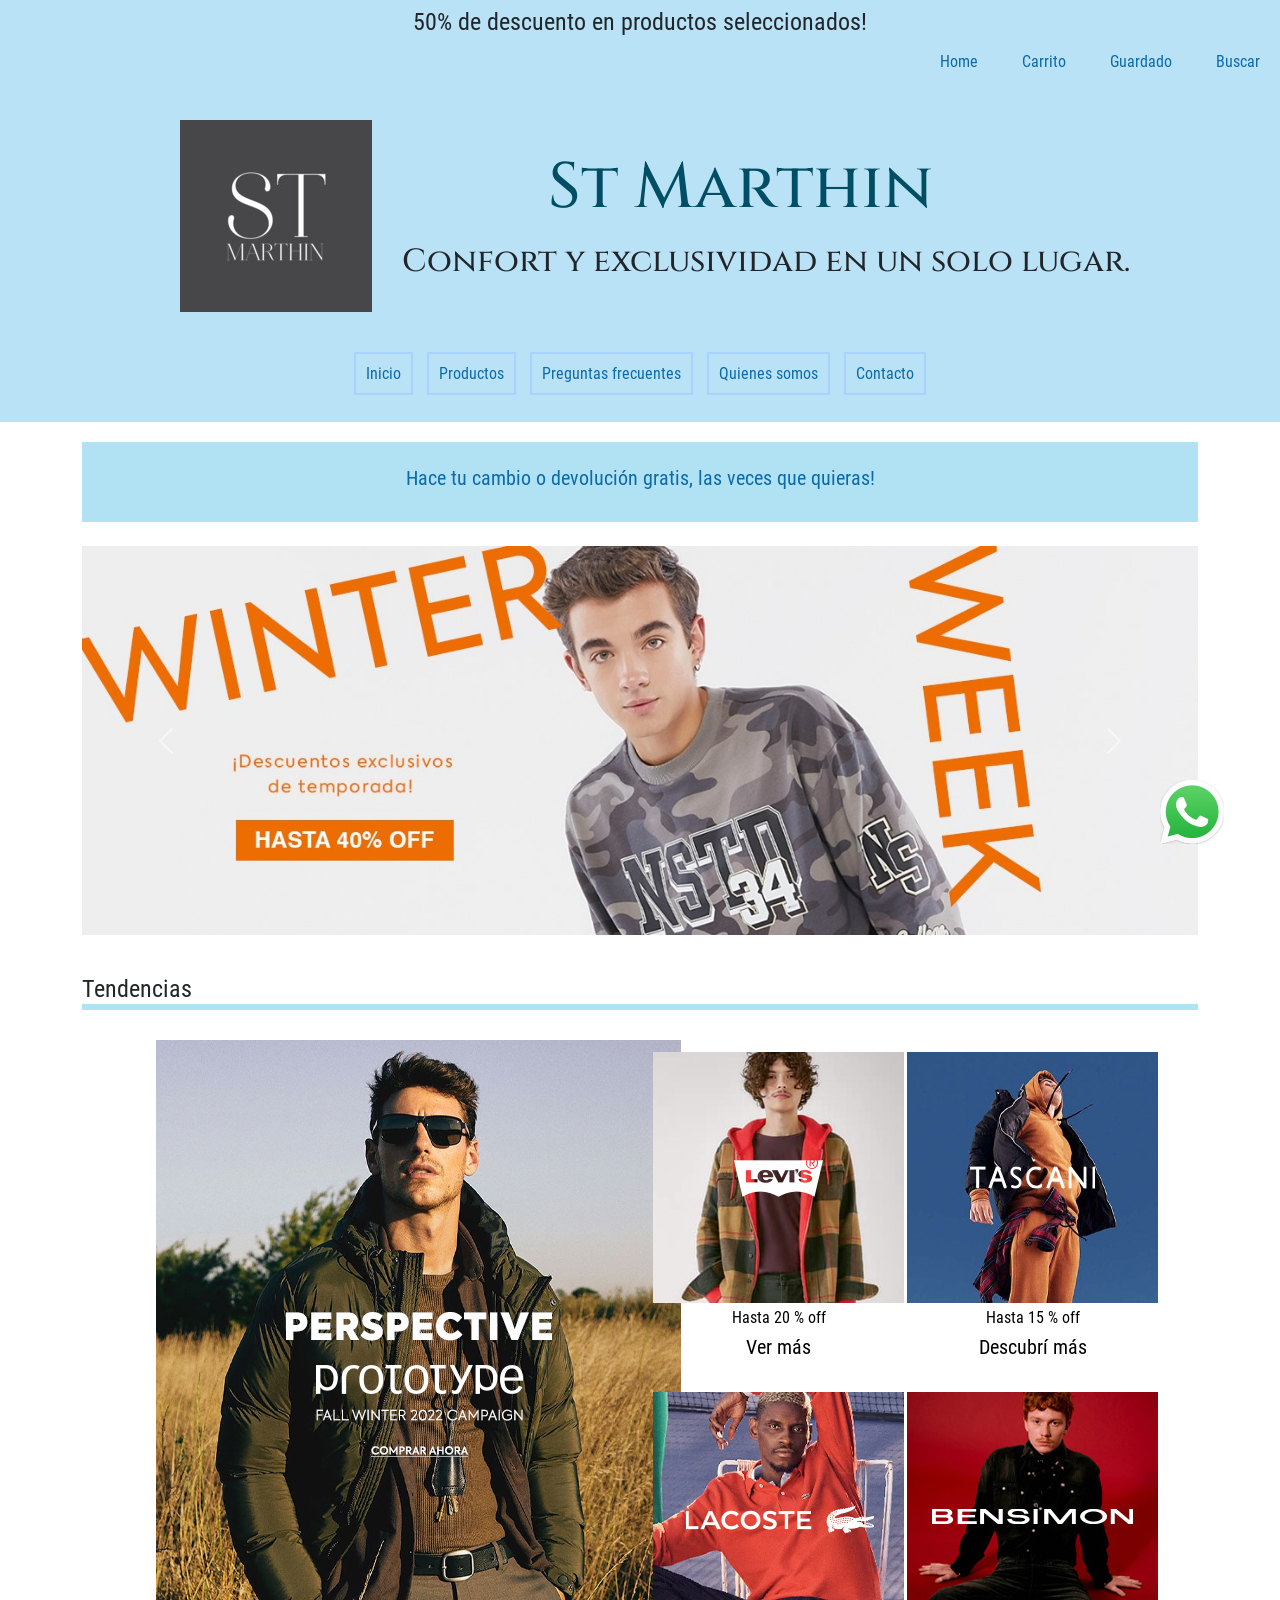
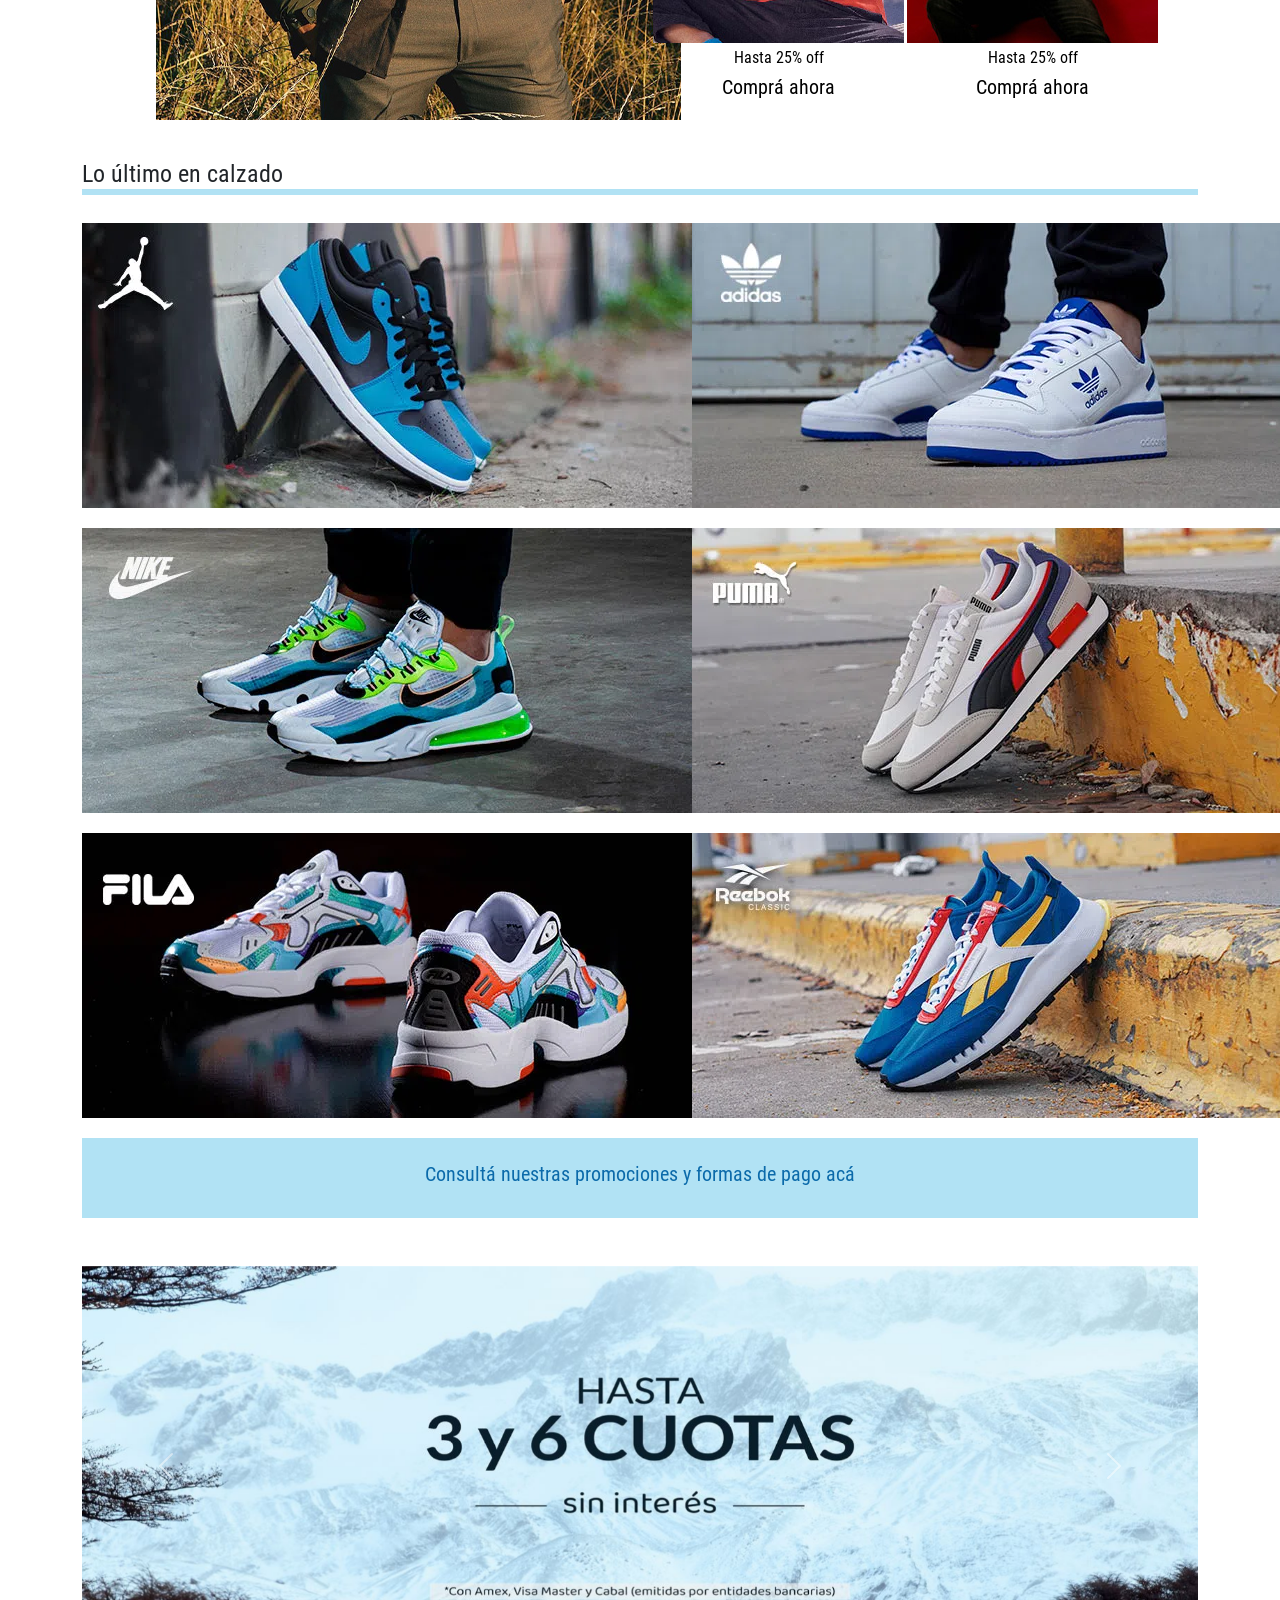
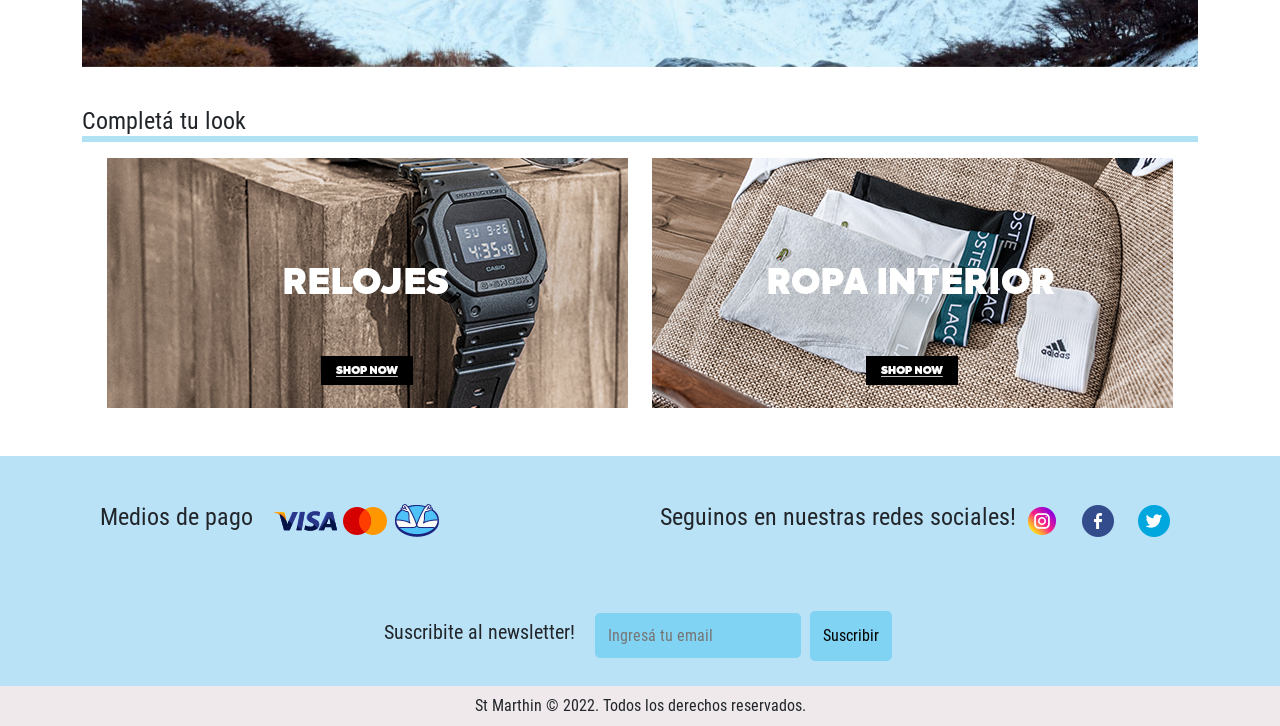
<file: index.html>
<!DOCTYPE html>
<html lang="es">

<head>
    <meta charset="UTF-8">
    <meta http-equiv="X-UA-Compatible" content="IE=edge">
    <meta name="viewport" content="width=device-width, initial-scale=1.0">
    <link rel="shortcut icon" href="./img/logo_size_invert.jpg">
    <meta name="description" content="Sitio dedicado a la venta de ropa masculina">
    <meta name="keywords"
        content="zapatillas, sneakers, ropa masculina, jeans, ropa, nike, adidas, jordan, venta de ropa, moda, moda masculina">
    <title>St Marthin</title>
    <link href="https://cdn.jsdelivr.net/npm/bootstrap@5.0.2/dist/css/bootstrap.min.css" rel="stylesheet"
        integrity="sha384-EVSTQN3/azprG1Anm3QDgpJLIm9Nao0Yz1ztcQTwFspd3yD65VohhpuuCOmLASjC" crossorigin="anonymous">
    <link rel="stylesheet" href="./css/styles.css">
    <link rel="stylesheet" href="https://cdnjs.cloudflare.com/ajax/libs/animate.css/4.1.1/animate.min.css" />

</head>

<body>
    <section class="primerSeccion">

        <div class="oferta">
            <div class="animate__animated animate__heartBeat ofer">
                <p>
                    50% de descuento en productos seleccionados!
                </p>
            </div>
        </div>

        <nav class="menu">
            <ul>
                <li> <a href="./index.html">Home</a></li>
                <li>Carrito</li>
                <li>Guardado</li>
                <li>Buscar</li>
            </ul>
        </nav>

        <header class="encabezado">

            <a href=""><img class="logo" src="./img/logo_size_invert.jpg" alt="logo st marthin"></a>
            <div>
                <p>
                    <h1>St Marthin</h1>
                </p>
                <p>
                    <h2>Confort y exclusividad en un solo lugar.</h2>
                </p>
            </div>
        </header>

        <nav class="menuPrincipal">
            <ul class="menuprincipal">
                <li class="home"><a href="./index.html">Inicio</a></li>
                <li><a href="./pages/productos.html" target="_blank">Productos</a></li>
                <li><a href="./pages/Preguntas frecuentes.html" target="_blank">Preguntas frecuentes</a></li>
                <li><a href="./pages/quienes somos.html" target="_blank">Quienes somos</a></li>
                <li><a href="./pages/contacto.html" target="_blank">Contacto</a></li>
            </ul>
        </nav>
    </section>

    <section class="container">

        <a class="link" href="./pages/Preguntas frecuentes.html">
            <section class="cambio">
                <div>
                    <p>
                        <h5>Hace tu cambio o devolución gratis, las veces que quieras!</h5>
                    </p>
                </div>
            </section>
        </a>


        <br>

        <section>
            <div id="carouselExampleControls" class="carousel slide" data-bs-ride="carousel">
                <div class="carousel-inner">
                    <div class="carousel-item active">
                        <img src="img/slider1.jpg" class="d-block w-100" alt="ofer13">
                    </div>
                    <div class="carousel-item">
                        <img src="img/slider2.jpg" class="d-block w-100" alt="ofer124">
                    </div>
                    <div class="carousel-item">
                        <img src="img/slider3.jpg" class="d-block w-100" alt="ofer15">
                    </div>
                    <div class="carousel-item">
                        <img src="img/slider4.jpg" class="d-block w-100" alt="ofer15">
                    </div>
                </div>
                <button class="carousel-control-prev" type="button" data-bs-target="#carouselExampleControls"
                    data-bs-slide="prev">
                    <span class="carousel-control-prev-icon" aria-hidden="true"></span>
                    <span class="visually-hidden">Previous</span>
                </button>
                <button class="carousel-control-next" type="button" data-bs-target="#carouselExampleControls"
                    data-bs-slide="next">
                    <span class="carousel-control-next-icon" aria-hidden="true"></span>
                    <span class="visually-hidden">Next</span>
                </button>
            </div>

        </section>
    </section>

    <section class="container">


        <section class="ofert">

            <h4 class="titulo">Tendencias</h4>

            <div class="gird">
                <div class="posi1">
                    <a class="ofer1" href="./pages/productos.html"> <img src="./img/ofer1.jpg" alt="oferta"></a>
                </div>

                <div class="posi2">

                    <div class="photo">
                        <a class="ofer2" href="./pages/productos.html">
                            <img src="./img/ofer2.jpg" alt="oferta">
                            <h6>Hasta 20 % off</h6>
                            <h5>Ver más</h5>
                        </a>
                    </div>

                    <div class="photo">
                        <a class="ofer3" href="./pages/productos.html">
                            <img src="./img/ofer3.jpg" alt="oferta">
                            <h6>Hasta 15 % off</h6>
                            <h5>Descubrí más</h5>
                        </a>
                    </div>

                    <div class="photo">
                        <a class="ofer4" href="./pages/productos.html">

                            <img src="./img/ofer4.jpg" alt="oferta">
                            <h6>Hasta 25% off</h6>
                            <h5>Comprá ahora</h5>
                        </a>
                    </div>

                    <div class="photo">
                        <a class="ofer5" href="./pages/productos.html">
                            <img src="./img/ofer5.jpg" alt="oferta">
                            <h6>Hasta 25% off</h6>
                            <h5>Comprá ahora</h5>
                        </a>
                    </div>

                </div>
            </div>
        </section>

        <section class="ofertt">

            <h4 class="titulo">Lo último en calzado</h4>

            <div class="posi4">
                <div class="ofer7">
                    <a href="./pages/productos.html">
                        <img src="./img/ofer7.webp" alt="oferta">
                    </a>
                </div>

                <div class="ofer8">
                    <a href="./pages/productos.html">
                        <img src="./img/ofer8.webp" alt="oferta">
                    </a>
                </div>

                <div class="ofer9">
                    <a href="./pages/productos.html">

                        <img src="./img/ofer9.webp" alt="oferta">
                    </a>
                </div>

                <div class="ofer10">
                    <a href="./pages/productos.html">
                        <img src="./img/ofer10.webp" alt="oferta">

                    </a>
                </div>

                <div class="ofer11">
                    <a href="./pages/productos.html">
                        <img src="./img/ofer11.webp" alt="oferta">

                    </a>
                </div>

                <div class="ofer12">
                    <a href="./pages/productos.html">
                        <img src="./img/ofer12.webp" alt="oferta">

                    </a>
                </div>
            </div>

            <a class="link" href="./pages/Preguntas frecuentes.html">
                <section class="cambio">
                    <div>
                        <p>
                            <h5>Consultá nuestras promociones y formas de pago acá</h5>
                        </p>
                    </div>
                </section>
            </a>

        </section>

        <br>

        <section>

            <br>

            <div id="carouselExampleControls" class="carousel slide" data-bs-ride="carousel">
                <div class="carousel-inner">
                    <div class="carousel-item active">
                        <img src="img/ofer13.jpg" class="d-block w-100" alt="ofer13">
                    </div>
                    <div class="carousel-item">
                        <img src="img/ofer14.webp" class="d-block w-100" alt="ofer124">
                    </div>
                </div>
                <button class="carousel-control-prev" type="button" data-bs-target="#carouselExampleControls"
                    data-bs-slide="prev">
                    <span class="carousel-control-prev-icon" aria-hidden="true"></span>
                    <span class="visually-hidden">Previous</span>
                </button>
                <button class="carousel-control-next" type="button" data-bs-target="#carouselExampleControls"
                    data-bs-slide="next">
                    <span class="carousel-control-next-icon" aria-hidden="true"></span>
                    <span class="visually-hidden">Next</span>
                </button>
            </div>

        </section>

        <section>
            <p>
                <h4 class="titulo">Completá tu look</h4>
            </p>
            <div class="completa">
                <a href="pages/productos.html"> <img src="img/ofer17.jpg" alt="relojes"></a>
                <a href="pages/productos.html"> <img src="img/ofer18.jpg" alt="ropa interior"></a>

            </div>
        </section>

    </section>

    <br>
    <br>

    <footer>
        <div class="pagos">
            <h4>Medios de pago</h4>
            <div class="iconoss">
                <img src="./img/visa.png" alt="visa">
                <img src="./img/mastercard (1).png" alt="mastercard">
                <img src="./img/mercadopago.png" alt="mercadopago">
            </div>
        </div>


        <div class="redes">
            <h4>Seguinos en nuestras redes sociales!</h4>
            <div class="iconos">
                <a href="https://www.instagram.com" target="blank"> <img src="./img/instagram32px.png"
                        alt="instagram"></a>
                <a href="https://www.facebook.com" target="blank"><img src="./img/facebook32px.png" alt="facebook"></a>
                <a href="https://twitter.com" target="blank"><img src="./img/twitter32px.png" alt="twitter"></a>
            </div>
        </div>

        <div class="newslatter">
            <p>
                <h5>Suscribite al newsletter! </h5>
            </p>
            <div><input class="inputNews" type="email" placeholder="Ingresá tu email">
                <button class="news" type="submit"> Suscribir </button></div>
        </div>



        <div class="derechos">
            <h6>
                St Marthin © 2022. Todos los derechos reservados.
            </h6>
        </div>

        <div class="whatsapp">
            <a class="boton" href="https://www.whatsapp.com/?lang=es" target="_blank">
                <img src="/img/whatsapp (3).png" alt="wpp">
            </a>
        </div>

    </footer>

    <script src="https://cdn.jsdelivr.net/npm/bootstrap@5.0.2/dist/js/bootstrap.bundle.min.js"
        integrity="sha384-MrcW6ZMFYlzcLA8Nl+NtUVF0sA7MsXsP1UyJoMp4YLEuNSfAP+JcXn/tWtIaxVXM" crossorigin="anonymous">
    </script>
</body>


</html
</file>
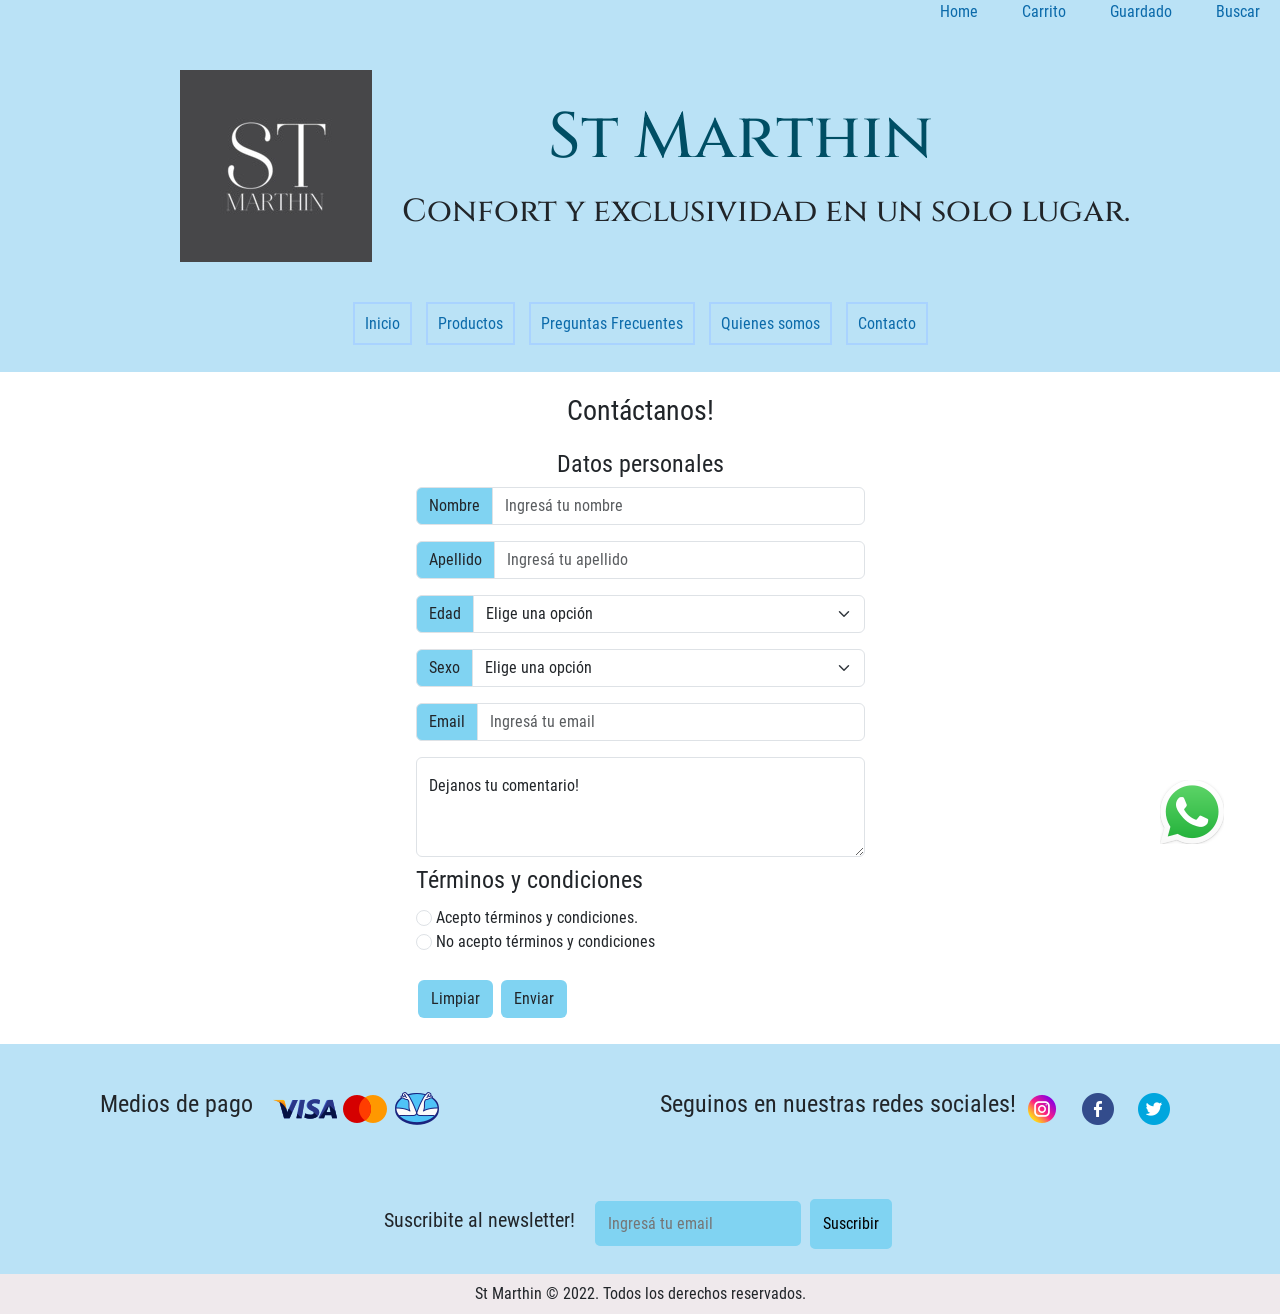
<file: pages/contacto.html>
<!DOCTYPE html>
<html lang="en">

<head>
    <meta charset="UTF-8">
    <meta http-equiv="X-UA-Compatible" content="IE=edge">
    <meta name="viewport" content="width=device-width, initial-scale=1.0">
    <link rel="shortcut icon" href="../img/logo_size_invert.jpg">
    <meta name="description" content="Sitio dedicado a la venta de ropa masculina">
    <meta name="keywords"
        content="zapatillas, sneakers, ropa masculina, jeans, ropa, nike, adidas, jordan, venta de ropa, moda, moda masculina">
    <title>Contacate con St Marthin</title>
    <link href="https://cdn.jsdelivr.net/npm/bootstrap@5.0.2/dist/css/bootstrap.min.css" rel="stylesheet"
        integrity="sha384-EVSTQN3/azprG1Anm3QDgpJLIm9Nao0Yz1ztcQTwFspd3yD65VohhpuuCOmLASjC" crossorigin="anonymous">
    <link rel="stylesheet" href="../css/styles.css">
</head>

<body>

    <section class="primerSeccion">
        <nav class="menu">
            <ul>
                <li> <a href="../index.html">Home</a></li>
                <li>Carrito</li>
                <li>Guardado</li>
                <li>Buscar</li>
            </ul>
        </nav>
        <header class="encabezado">

            <a href="../index.html"><img class="logo" src="../img/logo_size_invert.jpg" alt="logo st marthin"></a>
            <div>
                <p>
                    <h1>St Marthin</h1>
                </p>
                <p>
                    <h2>Confort y exclusividad en un solo lugar.</h2>
                </p>
            </div>
        </header>
        <nav class="menuPrincipal">
            <ul class="menuprincipal">
                <li class="home"><a href="../index.html">Inicio</a></li>
                <li><a href="../pages/productos.html" target="_blank">Productos</a></li>
                <li> <a href="../pages/Preguntas frecuentes.html" target="_blank">Preguntas Frecuentes</a></li>
                <li> <a href="../pages/quienes somos.html" target="_blank">Quienes somos</a></li>
                <li> <a href="../pages/contacto.html" target="_blank">Contacto</a></li>
            </ul>
        </nav>
    </section>

    <main class="contacto container">
        <h3>Contáctanos!</h3>
        <h4>Datos personales</h4>
        <form action="" method="get">
            <fieldset class="contacto1 ">

                <div class="input-group mb-3 inputContainer">
                    <span class="input-group-text caja" id="basic-addon1">Nombre</span>
                    <input type="text" class="form-control" placeholder="Ingresá tu nombre" aria-label="Username"
                        aria-describedby="basic-addon1">
                </div>
                <div class="input-group mb-3 inputContainer">
                    <span class="input-group-text caja" id="basic-addon1">Apellido</span>
                    <input type="text" class="form-control" placeholder="Ingresá tu apellido" aria-label="Username"
                        aria-describedby="basic-addon1">
                </div>


                <div class="input-group mb-3 inputContainer">
                    <label class="input-group-text caja" for="inputGroupSelect01">Edad</label>
                    <select class="form-select" id="inputGroupSelect01">
                        <option selected>Elige una opción</option>
                        <option value="1">0 a 21 años</option>
                        <option value="2">22 a 45 años</option>
                        <option value="3">46 a 99 años</option>
                    </select>
                </div>

                <div class="input-group mb-3 inputContainer">
                    <label class="input-group-text caja" for="inputGroupSelect01">Sexo</label>
                    <select class="form-select" id="inputGroupSelect01">
                        <option selected>Elige una opción</option>
                        <option value="1">Femenino</option>
                        <option value="2">Masculino</option>

                    </select>
                </div>
                <div class="input-group mb-3 inputContainer">
                    <span class="input-group-text caja" id="basic-addon1">Email</span>
                    <input type="text" class="form-control" placeholder="Ingresá tu email" aria-label="Username"
                        aria-describedby="basic-addon1">
                </div>
            </fieldset>

            <div class="comentarios inputContainer">
                <div class="form-floating">
                    <textarea class="form-control" placeholder="Leave a comment here" id="floatingTextarea2"
                        style="height: 100px"></textarea>
                    <label for="floatingTextarea2">Dejanos tu comentario!</label>
                </div>
            </div>

            <fieldset class="terminos">
                <legend>Términos y condiciones</legend>

                <input class="form-check-input" type="radio" name="terminos y condiciones" id="acepta" value="si">
                <label class="form-check-label" for="acepta">Acepto términos y condiciones.</label> <br>

                <input class="form-check-input" type="radio" name="terminos y condiciones" id="no acepta" value="no">
                <label class="form-check-label" for="no acepta">No acepto términos y condiciones</label> <br>

            </fieldset>

            <br>

            <div class="inputs">
                <div class="col-12">
                    <button class="btn" type="reset">Limpiar</button>
                    <button class="btn" type="submit">Enviar</button>
                </div>
            </div>
        </form>
    </main>

    <br>

    <footer>
        <div class="pagos">
            <h4>Medios de pago</h4>
            <div class="iconoss">
                <img src="../img/visa.png" alt="visa">
                <img src="../img/mastercard (1).png" alt="mastercard">
                <img src="../img/mercadopago.png" alt="mercadopago">
            </div>
        </div>


        <div class="redes">
            <h4>Seguinos en nuestras redes sociales!</h4>
            <div class="iconos">
                <a href="https://www.instagram.com" target="blank"> <img src="../img/instagram32px.png"
                        alt="instagram"></a>
                <a href="https://www.facebook.com" target="blank"><img src="../img/facebook32px.png" alt="facebook"></a>
                <a href="https://twitter.com" target="blank"><img src="../img/twitter32px.png" alt="twitter"></a>
            </div>
        </div>

        <div class="newslatter">
            <p>
                <h5>Suscribite al newsletter! </h5>
            </p>
            <div><input class="inputNews" type="email" placeholder="Ingresá tu email">
                <button class="news" type="submit"> Suscribir </button></div>
        </div>



        <div class="derechos">
            <h6>
                St Marthin © 2022. Todos los derechos reservados.
            </h6>
        </div>

        <div class="whatsapp">
            <a class="boton" href="https://www.whatsapp.com/?lang=es" target="_blank">
                <img src="/img/whatsapp (3).png" alt="wpp">
            </a>
        </div>
    </footer>





    <script src="https://cdn.jsdelivr.net/npm/bootstrap@5.0.2/dist/js/bootstrap.bundle.min.js"
        integrity="sha384-MrcW6ZMFYlzcLA8Nl+NtUVF0sA7MsXsP1UyJoMp4YLEuNSfAP+JcXn/tWtIaxVXM" crossorigin="anonymous">
    </script>
</body>


</html>
</file>
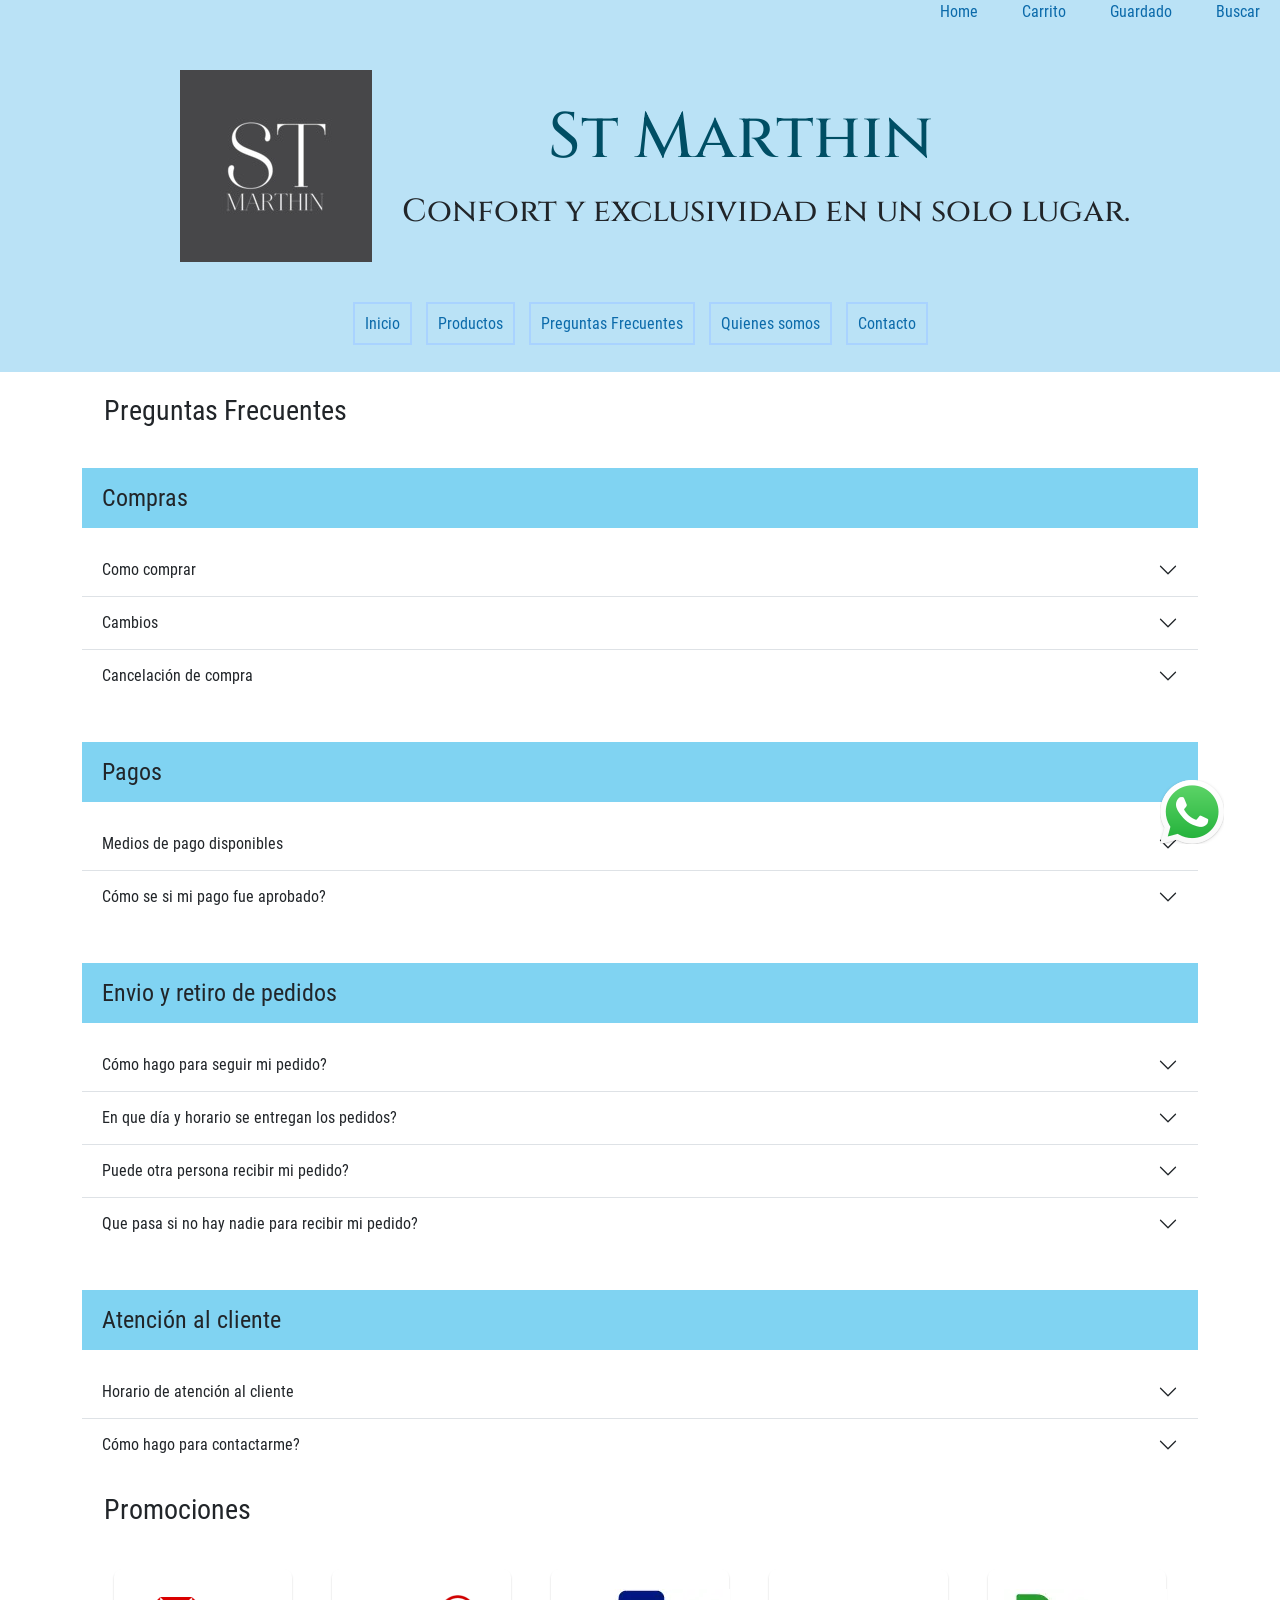
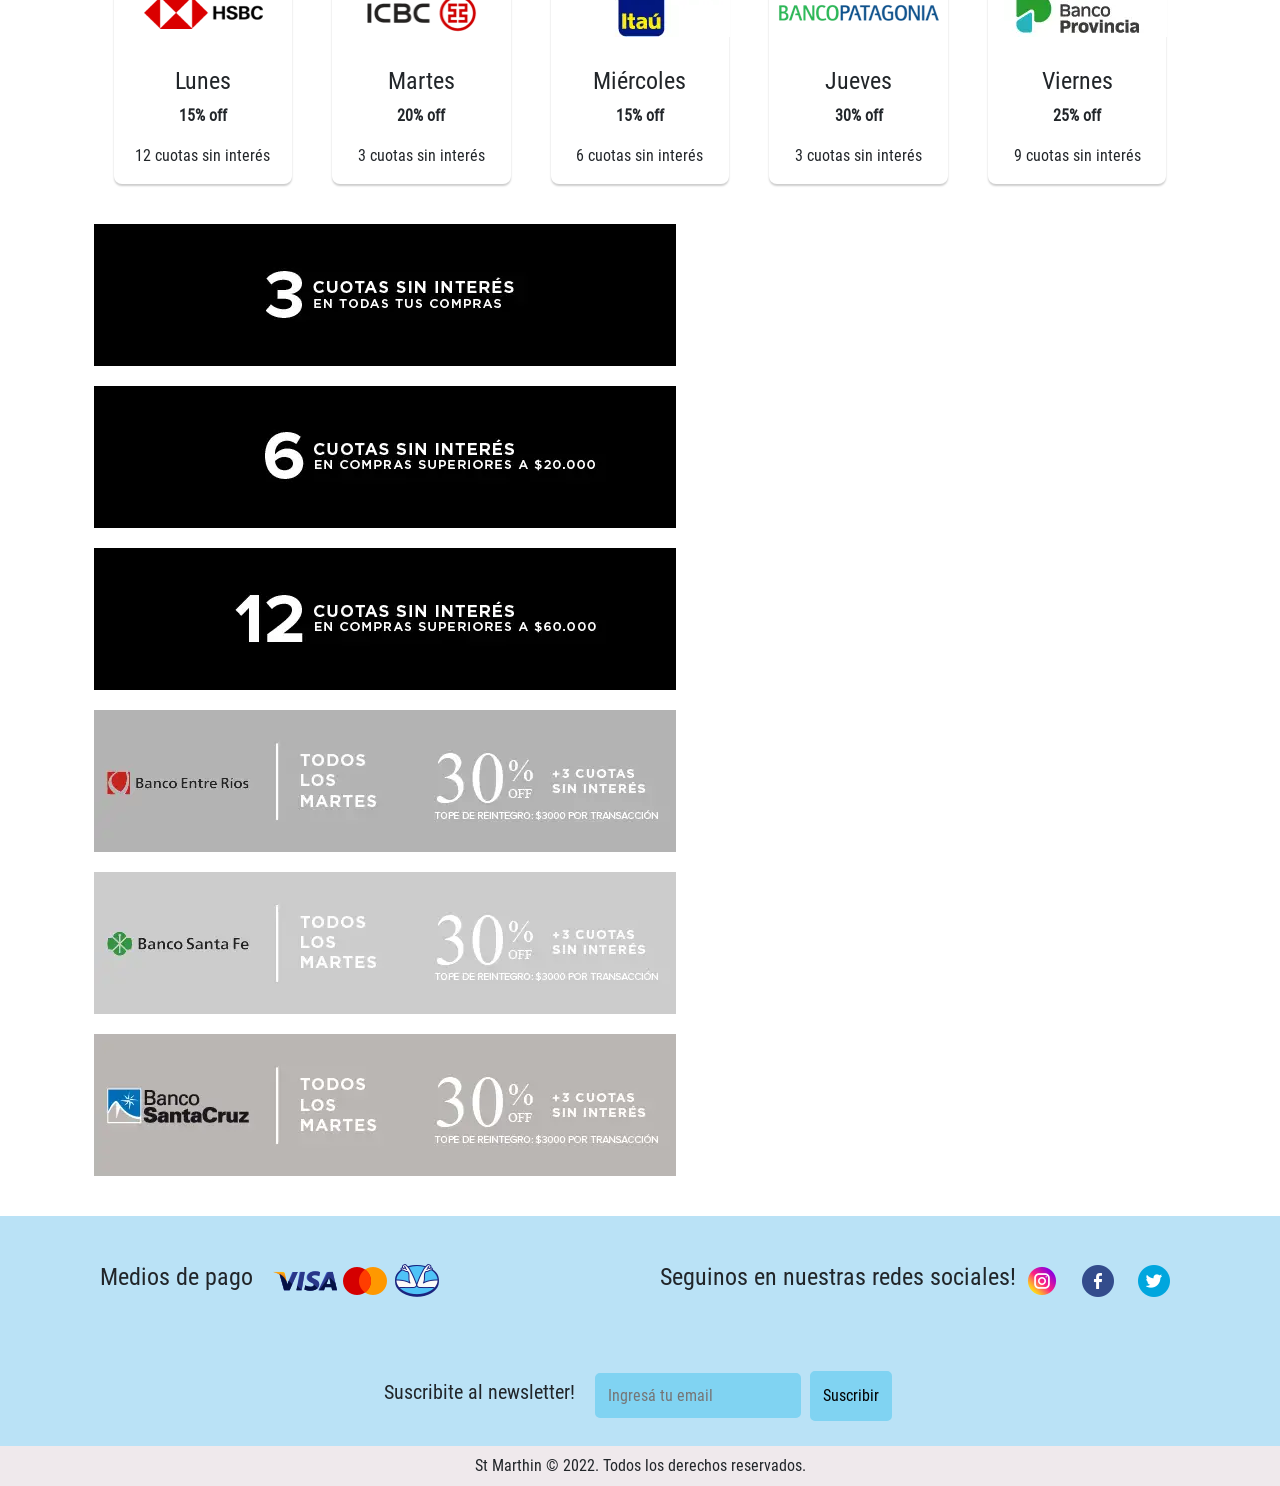
<file: pages/Preguntas frecuentes.html>
<!DOCTYPE html>
<html lang="en">

<head>
    <meta charset="UTF-8">
    <meta http-equiv="X-UA-Compatible" content="IE=edge">
    <meta name="viewport" content="width=device-width, initial-scale=1.0">
    <link rel="shortcut icon" href="../img/logo_size_invert.jpg">
    <meta name="description" content="Sitio dedicado a la venta de ropa masculina">
    <meta name="keywords"
        content="zapatillas, sneakers, ropa masculina, jeans, ropa, nike, adidas, jordan, venta de ropa, moda, moda masculina">
    <title>Como comprar en St Marthin</title>
    <link href="https://cdn.jsdelivr.net/npm/bootstrap@5.0.2/dist/css/bootstrap.min.css" rel="stylesheet"
        integrity="sha384-EVSTQN3/azprG1Anm3QDgpJLIm9Nao0Yz1ztcQTwFspd3yD65VohhpuuCOmLASjC" crossorigin="anonymous">
    <link rel="stylesheet" href="../css/styles.css">
</head>

<body>

    <section class="primerSeccion">
        <nav class="menu">
            <ul>
                <li> <a href="../index.html">Home</a></li>
                <li>Carrito</li>
                <li>Guardado</li>
                <li>Buscar</li>
            </ul>
        </nav>
        <header class="encabezado">

            <a href="../index.html"><img class="logo" src="../img/logo_size_invert.jpg" alt=" logo st marthin"></a>
            <div>
                <p>
                    <h1>St Marthin</h1>
                </p>
                <p>
                    <h2>Confort y exclusividad en un solo lugar.</h2>
                </p>
            </div>
        </header>
        <nav class="menuPrincipal">
            <ul class="menuprincipal">
                <li class="home"><a href="../index.html">Inicio</a></li>
                <li><a href="../pages/productos.html" target="_blank">Productos</a></li>
                <li> <a href="../pages/Preguntas frecuentes.html" target="_blank">Preguntas Frecuentes</a></li>
                <li> <a href="../pages/quienes somos.html" target="_blank">Quienes somos</a></li>
                <li> <a href="../pages/contacto.html" target="_blank">Contacto</a></li>
            </ul>
        </nav>
    </section>

    <main class="container">

        <h3>Preguntas Frecuentes</h3>

        <div>
            <p class="comprass">Compras</p>

            <div class="accordion accordion-flush" id="accordionFlushExample">
                <div class="accordion-item">
                    <h2 class="accordion-header" id="flush-headingOne">
                        <button class="accordion-button collapsed" type="button" data-bs-toggle="collapse"
                            data-bs-target="#flush-collapseOne" aria-expanded="false" aria-controls="flush-collapseOne">
                            Como comprar
                        </button>
                    </h2>
                    <div id="flush-collapseOne" class="accordion-collapse collapse" aria-labelledby="flush-headingOne"
                        data-bs-parent="#accordionFlushExample">
                        <div class="accordion-body">
                            <div class="lista">
                                <p>Seguí los siguentes pasos para realizar tu compra:</p>

                                <ol>
                                    <li>Elige el producto que deseas comprar.</li>
                                    <li>Haz clic en el botón de "Agregar al carrito". Esto agregará el producto a tu
                                        carrito y te llevará al mismo.</li>
                                    <li>Puedes seguir agregando otros productos al carrito o sino haz clic en "Iniciar
                                        Compra".</li>
                                    <li>Completá tus datos de contacto y haz clic en "Continuar".</li>
                                    <li>Ingresá la dirección a donde deseas recibir el producto. Luego haz clic en
                                        "Continuar".</li>
                                    <li>Seleccioná el método de envío que desees y haz clic en "Continuar"</li>
                                    <li>Elige el medio de pago. </li>
                                    <ul>
                                        <li>Una vez que hayas elegido el medio de pago, haz clic en "Continuar".</li>
                                    </ul>
                                    <li>Finalmente en la página de Confirmación de compra puedes revisar toda la
                                        información de la compra. Luego haz clic en "Continuar".</li>
                                    <li>Después de confirmar la compra recibirás un correo de nuestra parte, ese no será
                                        un comprobante de pago.</li>
                                    <li>Una vez acreditado el pago, haremos el envío correspondiente de los productos
                                        que hayas comprado.
                                    </li>
                                </ol>
                            </div>
                        </div>
                    </div>
                </div>

                <div class="accordion-item">
                    <h2 class="accordion-header" id="flush-headingThree">
                        <button class="accordion-button collapsed" type="button" data-bs-toggle="collapse"
                            data-bs-target="#flush-collapseThree" aria-expanded="false"
                            aria-controls="flush-collapseThree">
                            Cambios
                        </button>
                    </h2>
                    <div id="flush-collapseThree" class="accordion-collapse collapse"
                        aria-labelledby="flush-headingThree" data-bs-parent="#accordionFlushExample">
                        <div class="accordion-body">Podes hacer cambios cuando quieras a partir del dia que recibas el
                            pedido. Por cualquier motivo. Simplemente nos contactas y coordinamos el retiro, la
                            entrega del nuevo artículo o bien la devolución del dinero.</div>
                    </div>
                </div>
                <div class="accordion-item">
                    <h2 class="accordion-header" id="flush-headingFour">
                        <button class="accordion-button collapsed" type="button" data-bs-toggle="collapse"
                            data-bs-target="#flush-collapseFour" aria-expanded="false"
                            aria-controls="flush-collapseFour">
                            Cancelación de compra
                        </button>
                    </h2>
                    <div id="flush-collapseFour" class="accordion-collapse collapse" aria-labelledby="flush-headingFour"
                        data-bs-parent="#accordionFlushExample">
                        <div class="accordion-body">Para cancelar tu compra debes enviar un mail a
                            ventasonline@stmarthin.com.ar o escribinos por WhatsApp.</div>
                    </div>
                </div>
            </div>
        </div>

        <div>
            <p class="comprass">Pagos</p>

            <div class="accordion accordion-flush" id="accordionFlushExample">
                <div class="accordion-item">
                    <h2 class="accordion-header" id="flush-headingFive">
                        <button class="accordion-button collapsed" type="button" data-bs-toggle="collapse"
                            data-bs-target="#flush-collapseFive" aria-expanded="false"
                            aria-controls="flush-collapseFive">
                            Medios de pago disponibles
                        </button>
                    </h2>
                    <div id="flush-collapseFive" class="accordion-collapse collapse" aria-labelledby="flush-headingFive"
                        data-bs-parent="#accordionFlushExample">
                        <div class="accordion-body">
                            <strong>Tarjeta de crédito:</strong> Aprovechá las cuotas sin interés vigentes. <br>
                            <strong>Mercado Pago:</strong> Aplican todas las promociones disponibles en Mercado Pago.
                            <br>
                            <strong>Efectivo:</strong> Podes abonar en cualquier sucursal de Rapipago, Pago Fácil o
                            Carga Virtual
                            seleccionando Mercado Pago y obetiendo el cupón de pago al finalizar la compra.
                        </div>
                    </div>
                </div>
                <div class="accordion-item">
                    <h2 class="accordion-header" id="flush-headingSix">
                        <button class="accordion-button collapsed" type="button" data-bs-toggle="collapse"
                            data-bs-target="#flush-collapseSix" aria-expanded="false" aria-controls="flush-collapseSix">
                            Cómo se si mi pago fue aprobado?
                        </button>
                    </h2>
                    <div id="flush-collapseSix" class="accordion-collapse collapse" aria-labelledby="flush-headingSix"
                        data-bs-parent="#accordionFlushExample">
                        <div class="accordion-body">Una vez que tu pago fue acreditado recibirás un correo electrónico
                            con la confirmación, luego de esto iniciaremos el proceso de facturación y despacho.</div>
                    </div>
                </div>
            </div>
        </div>

        <div>
            <p class="comprass">Envio y retiro de pedidos</p>

            <div class="accordion accordion-flush" id="accordionFlushExample">
                <div class="accordion-item">
                    <h2 class="accordion-header" id="flush-headingSeven">
                        <button class="accordion-button collapsed" type="button" data-bs-toggle="collapse"
                            data-bs-target="#flush-collapseSeven" aria-expanded="false"
                            aria-controls="flush-collapseSeven">
                            Cómo hago para seguir mi pedido?
                        </button>
                    </h2>
                    <div id="flush-collapseSeven" class="accordion-collapse collapse"
                        aria-labelledby="flush-headingSeven" data-bs-parent="#accordionFlushExample">
                        <div class="accordion-body">
                            Una vez que el pedido fue despachado por correo , recibirás un mail con el número de
                            tracking de su pedido para poder seguirlo. Sino debes enviar un mail a ventasonline@stmarthin.com.ar para conocer el estado de tu pedido.
                        </div>
                    </div>
                </div>
                <div class="accordion-item">
                    <h2 class="accordion-header" id="flush-headingEight">
                        <button class="accordion-button collapsed" type="button" data-bs-toggle="collapse"
                            data-bs-target="#flush-collapseEight" aria-expanded="false"
                            aria-controls="flush-collapseEight">
                            En que día y horario se entregan los pedidos?
                        </button>
                    </h2>
                    <div id="flush-collapseEight" class="accordion-collapse collapse"
                        aria-labelledby="flush-headingEight" data-bs-parent="#accordionFlushExample">
                        <div class="accordion-body">Las entregas de pedidos se realizan de lunes a viernes de 8:00 a
                            20:00. No se entregan pedidos los días domingos ni feriados, ni los días de paro de
                            transporte.</div>
                    </div>
                </div>
                <div class="accordion-item">
                    <h2 class="accordion-header" id="flush-headingNine">
                        <button class="accordion-button collapsed" type="button" data-bs-toggle="collapse"
                            data-bs-target="#flush-collapseNine" aria-expanded="false"
                            aria-controls="flush-collapseNine">
                            Puede otra persona recibir mi pedido?
                        </button>
                    </h2>
                    <div id="flush-collapseNine" class="accordion-collapse collapse" aria-labelledby="flush-headingNine"
                        data-bs-parent="#accordionFlushExample">
                        <div class="accordion-body">Sí, cualquier persona de mayor de edad puede recibir la mercadería
                            siempre que se encuentre en el domicilio de entrega indicado.</div>
                    </div>
                </div>
                <div class="accordion-item">
                    <h2 class="accordion-header" id="flush-headingTen">
                        <button class="accordion-button collapsed" type="button" data-bs-toggle="collapse"
                            data-bs-target="#flush-collapseTen" aria-expanded="false" aria-controls="flush-collapseTen">
                            Que pasa si no hay nadie para recibir mi pedido?
                        </button>
                    </h2>
                    <div id="flush-collapseTen" class="accordion-collapse collapse" aria-labelledby="flush-headingTen"
                        data-bs-parent="#accordionFlushExample">
                        <div class="accordion-body">La empresa de correos dejará un aviso de visita y volverá al día
                            siguiente nuevamente. Si en la segunda visita que realiza la empresa de correos tampoco
                            encuentra a ninguna persona en el domicilio indicado por el usuario, se procederá a dejar la
                            mercadería en la sucursal de la empresa de correos más cercana al domicilio indicado. Por 5
                            días la mercadería quedará en la sucursal de correos, cumplido este período de tiempo, si el
                            cliente no pasó a retirarlo se devolverá la mercadería a nuestro depósito. En este caso, el
                            comprador debe comunicarse con ATENCION AL CLIENTE, para coordinar una nueva entrega. La
                            nueva entrega puede tener un costo adicional por reprocesamiento.</div>
                    </div>
                </div>
            </div>
        </div>

        <div>
            <p class="comprass">Atención al cliente</p>

            <div class="accordion accordion-flush" id="accordionFlushExample">
                <div class="accordion-item">
                    <h2 class="accordion-header" id="flush-headingEleven">
                        <button class="accordion-button collapsed" type="button" data-bs-toggle="collapse"
                            data-bs-target="#flush-collapseEleven" aria-expanded="false"
                            aria-controls="flush-collapseEleven">
                            Horario de atención al cliente
                        </button>
                    </h2>
                    <div id="flush-collapseEleven" class="accordion-collapse collapse"
                        aria-labelledby="flush-headingEleven" data-bs-parent="#accordionFlushExample">
                        <div class="accordion-body">
                            El horario de Atención al cliente es de Lunes a Viernes de 8 a 17 hs.
                        </div>
                    </div>
                </div>
                <div class="accordion-item">
                    <h2 class="accordion-header" id="flush-headingTwelve">
                        <button class="accordion-button collapsed" type="button" data-bs-toggle="collapse"
                            data-bs-target="#flush-collapseTwelve" aria-expanded="false"
                            aria-controls="flush-collapseTwelve">
                            Cómo hago para contactarme?
                        </button>
                    </h2>
                    <div id="flush-collapseTwelve" class="accordion-collapse collapse"
                        aria-labelledby="flush-headingTwelve" data-bs-parent="#accordionFlushExample">
                        <div class="accordion-body">Puedes contactarnos a través de la dirección de correo
                            ventasonline@stmarthin.com.ar, por WhatsApp o por nuestras redes sociales.</div>
                    </div>
                </div>
            </div>
        </div>

        <section>
            <h3>Promociones</h3>

            <div class="promos">
                <div class="promosBanco">
                    <img src="../img/bancohsbc.webp" alt="bancohsbc">
                    <h4>Lunes</h4>
                    <p><strong>15% off</strong></p>
                    <p>12 cuotas sin interés </p>
                </div>

                <div class="promosBanco">
                    <img src="../img/bancoicbc.webp" alt="bancoicbc">
                    <h4>Martes</h4>
                    <p><strong>20% off</strong></p>
                    <p>3 cuotas sin interés</p>
                </div>

                <div class="promosBanco">
                    <img src="../img/bancoitau.webp" alt="bancoitau">
                    <h4>Miércoles</h4>
                    <p><strong>15% off</strong></p>
                    <p>6 cuotas sin interés</p>
                </div>

                <div class="promosBanco">
                    <img src="../img/bancopatagonia.webp" alt="patagonia">
                    <h4>Jueves</h4>
                    <p><strong>30% off</strong></p>
                    <p>3 cuotas sin interés</p>
                </div>

                <div class="promosBanco">
                    <img src="../img/bancoprov.webp" alt="provincia">
                    <h4>Viernes</h4>
                    <p><strong>25% off</strong></p>
                    <p>9 cuotas sin interés</p>
                </div>

                <div class="container">
                    <img src="/img/promo5.webp" alt="promos">
                    <img src="/img/promo6.webp" alt="promos">
                    <img src="/img/promo7.webp" alt="promos">
                    <img src="/img/promo8.webp" alt="promos">
                    <img src="/img/promo9.webp" alt="promos">
                    <img src="/img/promo10.webp" alt="promos">
    
                </div>
            </div>

        </section>




    </main>

    <footer>
        <div class="pagos">
            <h4>Medios de pago</h4>
            <div class="iconoss">
                <img src="../img/visa.png" alt="visa">
                <img src="../img/mastercard (1).png" alt="mastercard">
                <img src="../img/mercadopago.png" alt="mercadopago">
            </div>
        </div>


        <div class="redes">
            <h4>Seguinos en nuestras redes sociales!</h4>
            <div class="iconos">
                <a href="https://www.instagram.com" target="blank"> <img src="../img/instagram32px.png"
                        alt="instagram"></a>
                <a href="https://www.facebook.com" target="blank"><img src="../img/facebook32px.png" alt="facebook"></a>
                <a href="https://twitter.com" target="blank"><img src="../img/twitter32px.png" alt="twitter"></a>
            </div>
        </div>

        <div class="newslatter">
            <p>
                <h5>Suscribite al newsletter! </h5>
            </p>
            <div><input class="inputNews" type="email" placeholder="Ingresá tu email">
                <button class="news" type="submit"> Suscribir </button></div>
        </div>



        <div class="derechos">
            <h6>
                St Marthin © 2022. Todos los derechos reservados.
            </h6>
        </div>

        <div class="whatsapp">
            <a class="boton" href="https://www.whatsapp.com/?lang=es" target="_blank">
                <img src="/img/whatsapp (3).png" alt="wpp">
            </a>
        </div>
    </footer>


    <script src="https://cdn.jsdelivr.net/npm/bootstrap@5.0.2/dist/js/bootstrap.bundle.min.js"
        integrity="sha384-MrcW6ZMFYlzcLA8Nl+NtUVF0sA7MsXsP1UyJoMp4YLEuNSfAP+JcXn/tWtIaxVXM" crossorigin="anonymous">
    </script>

</body>

</html>
</file>
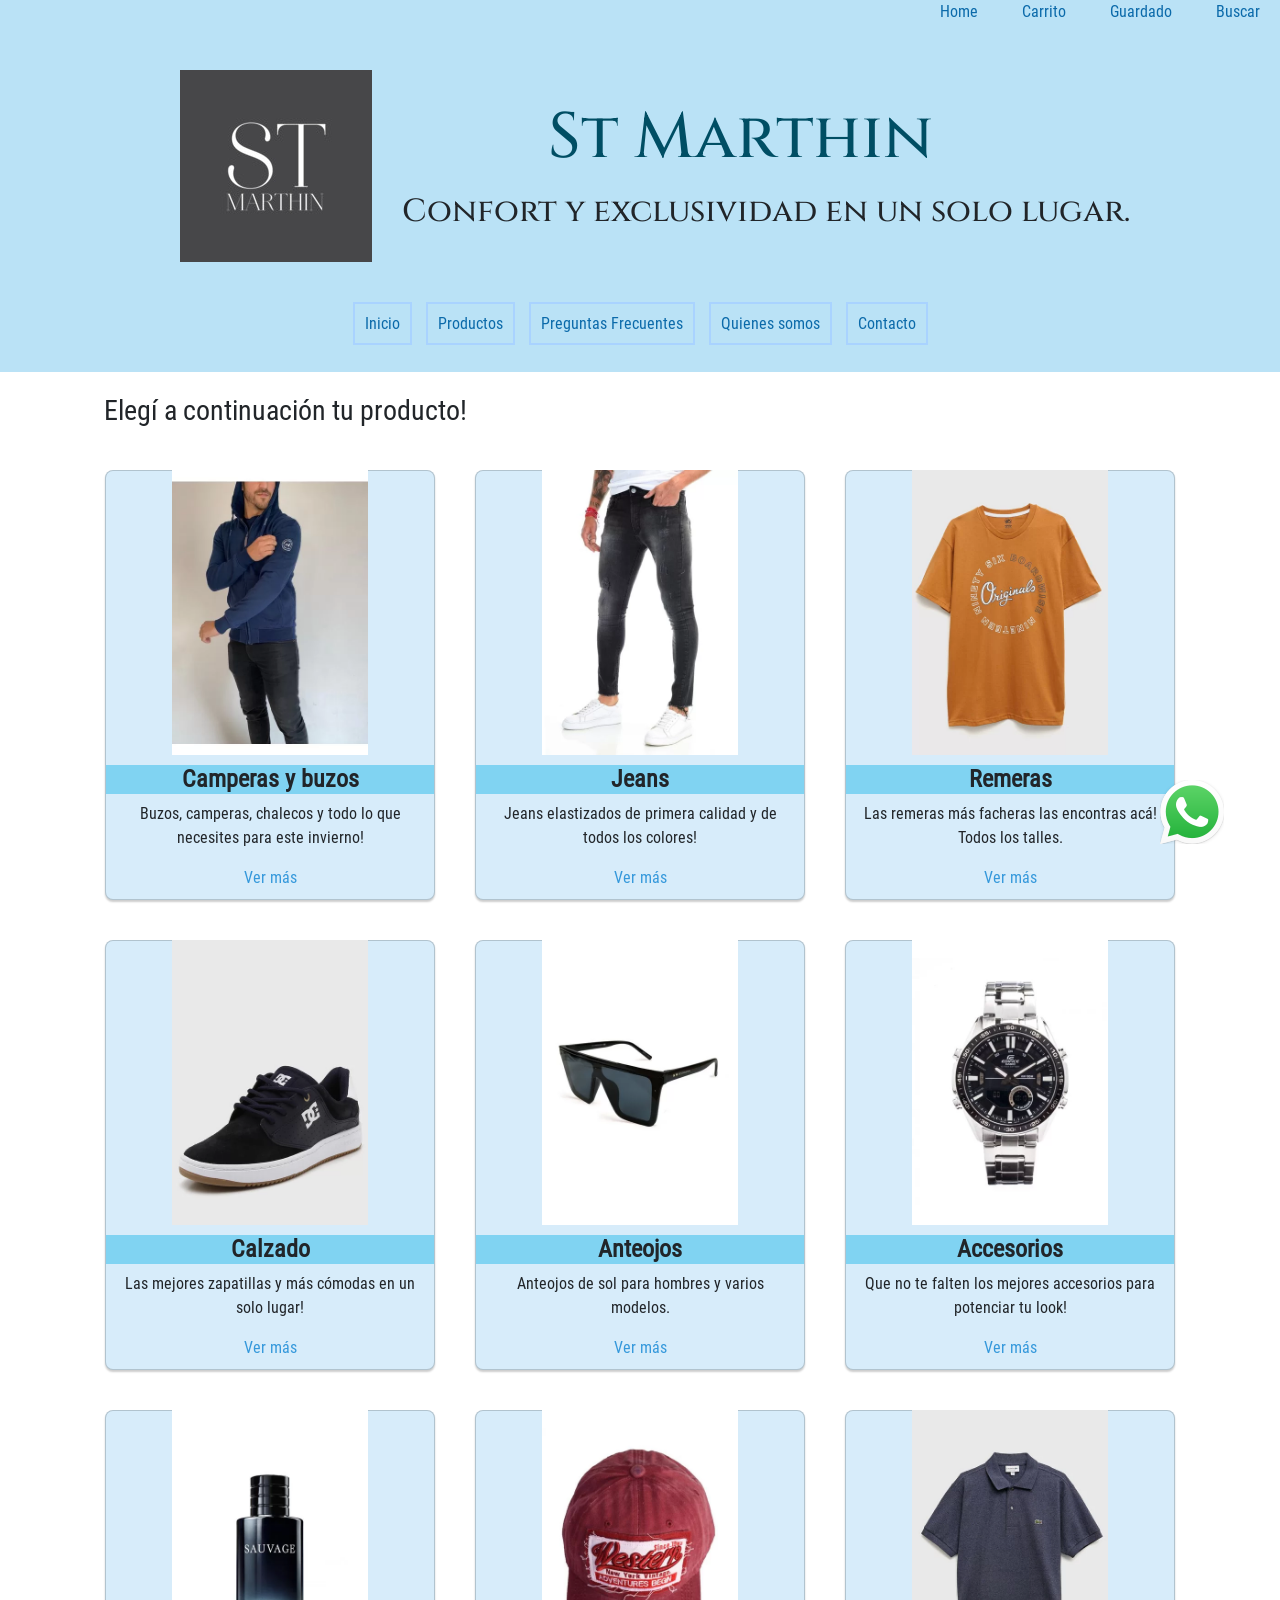
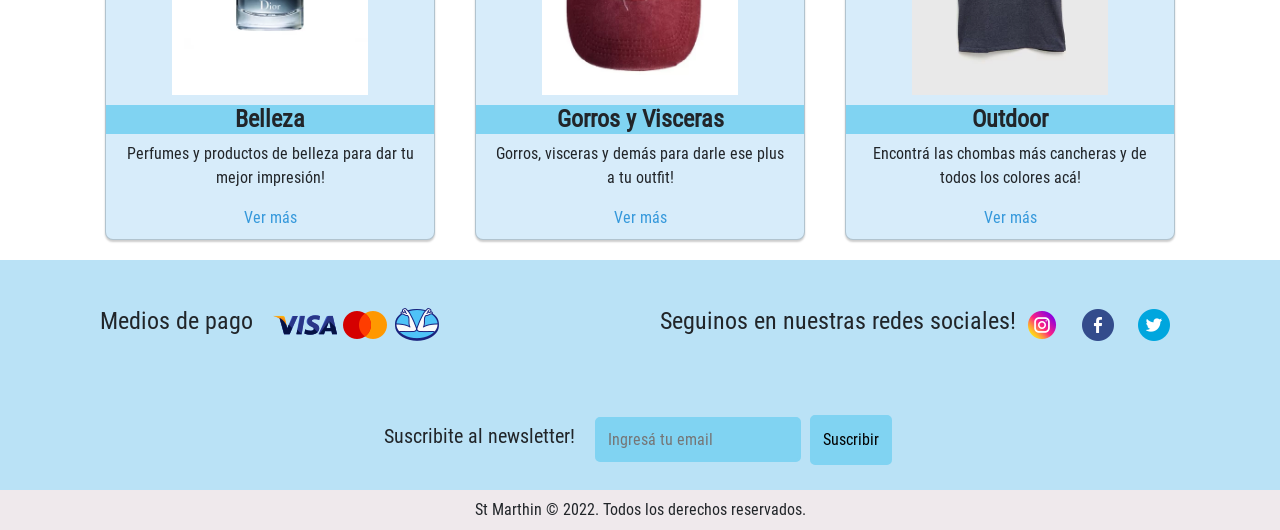
<file: pages/productos.html>
<!DOCTYPE html>
<html lang="en">

<head>
    <meta charset="UTF-8">
    <meta http-equiv="X-UA-Compatible" content="IE=edge">
    <meta name="viewport" content="width=device-width, initial-scale=1.0">
    <link rel="shortcut icon" href="../img/logo_size_invert.jpg">
    <meta name="description" content="Sitio dedicado a la venta de ropa masculina">
    <meta name="keywords"
        content="zapatillas, sneakers, ropa masculina, jeans, ropa, nike, adidas, jordan, venta de ropa, moda, moda masculina">
    <title>Productos</title>
    <link href="https://cdn.jsdelivr.net/npm/bootstrap@5.0.2/dist/css/bootstrap.min.css" rel="stylesheet"
        integrity="sha384-EVSTQN3/azprG1Anm3QDgpJLIm9Nao0Yz1ztcQTwFspd3yD65VohhpuuCOmLASjC" crossorigin="anonymous">
    <link rel="stylesheet" href="../css/styles.css">
</head>

<body>

    <section class="primerSeccion">

        <nav class="menu">
            <ul>
                <li> <a href="../index.html">Home</a></li>
                <li>Carrito</li>
                <li>Guardado</li>
                <li>Buscar</li>
            </ul>
        </nav>

        <header class="encabezado">

            <a href="../index.html"><img class="logo" src="../img/logo_size_invert.jpg" alt="logo st marthin"></a>
            <div>
                <p>
                    <h1>St Marthin</h1>
                </p>
                <p>
                    <h2>Confort y exclusividad en un solo lugar.</h2>
                </p>
            </div>


        </header>
        <nav class="menuPrincipal">
            <ul class="menuprincipal">
                <li class="home"><a href="../index.html">Inicio</a></li>
                <li><a href="../pages/productos.html" target="_blank">Productos</a></li>
                <li> <a href="../pages/Preguntas frecuentes.html" target="_blank">Preguntas Frecuentes</a></li>
                <li> <a href="../pages/quienes somos.html" target="_blank">Quienes somos</a></li>
                <li> <a href="../pages/contacto.html" target="_blank">Contacto</a></li>
            </ul>
        </nav>
    </section>


    <main class="container">

        <div>
            <H3>
                Elegí a continuación tu producto!
            </H3>
        </div>


        <div class="containerr">

            <div class="card">
                <img src="../img/buzo2.webp" alt="buzos">
                <h4>Camperas y buzos</h4>
                <p>Buzos, camperas, chalecos y todo lo que necesites para este invierno!</p>
                <a href="#">Ver más</a>
            </div>

            <div class="card">
                <img src="../img/jean3.webp" alt="jeans">
                <h4>Jeans</h4>
                <p>Jeans elastizados de primera calidad y de todos los colores!</p>
                <a href="#">Ver más</a>
            </div>

            <div class="card">
                <img src="../img/reme1.webp" alt="remeras">
                <h4>Remeras</h4>
                <p>Las remeras más facheras las encontras acá! Todos los talles.</p>
                <a href="#">Ver más</a>
            </div>

            <div class="card">
                <img src="../img/zapa1.webp" alt="calzado">
                <h4>Calzado</h4>
                <p>Las mejores zapatillas y más cómodas en un solo lugar!</p>
                <a href="#">Ver más</a>
            </div>

            <div class="card">
                <img src="../img/ante1.webp" alt="anteojos">
                <h4>Anteojos</h4>
                <p>Anteojos de sol para hombres y varios modelos.</p>
                <a href="#">Ver más</a>
            </div>

            <div class="card">
                <img src="../img/reloj1.webp" alt="accesorios">
                <h4>Accesorios</h4>
                <p>Que no te falten los mejores accesorios para potenciar tu look!</p>
                <a href="#">Ver más</a>
            </div>

            <div class="card">
                <img src="../img/perf1.webp" alt="belleza">
                <h4>Belleza</h4>
                <p>Perfumes y productos de belleza para dar tu mejor impresión! </p>
                <a href="#">Ver más</a>
            </div>

            <div class="card">
                <img src="../img/gorra1.webp" alt="gorros">
                <h4>Gorros y Visceras</h4>
                <p>Gorros, visceras y demás para darle ese plus a tu outfit!</p>
                <a href="#">Ver más</a>
            </div>

            <div class="card">
                <img src="../img/chomba1.webp" alt="outdoor">
                <h4>Outdoor</h4>
                <p>Encontrá las chombas más cancheras y de todos los colores acá!</p>
                <a href="#">Ver más</a>
            </div>


        </div>







    </main>


    <footer>
        <div class="pagos">
            <h4>Medios de pago</h4>
            <div class="iconoss">
                <img src="../img/visa.png" alt="visa">
                <img src="../img/mastercard (1).png" alt="mastercard">
                <img src="../img/mercadopago.png" alt="mercadopago">
            </div>
        </div>


        <div class="redes">
            <h4>Seguinos en nuestras redes sociales!</h4>
            <div class="iconos">
                <a href="https://www.instagram.com" target="blank"> <img src="../img/instagram32px.png"
                        alt="instagram"></a>
                <a href="https://www.facebook.com" target="blank"><img src="../img/facebook32px.png" alt="facebook"></a>
                <a href="https://twitter.com" target="blank"><img src="../img/twitter32px.png" alt="twitter"></a>
            </div>
        </div>


        <div class="newslatter">
            <p>
                <h5>Suscribite al newsletter! </h5>
            </p>
            <div><input class="inputNews" type="email" placeholder="Ingresá tu email">
                <button class="news" type="submit"> Suscribir </button></div>
        </div>

        <div class="derechos">
            <h6>
                St Marthin © 2022. Todos los derechos reservados.
            </h6>
        </div>

        <div class="whatsapp">
            <a class="boton" href="https://www.whatsapp.com/?lang=es" target="_blank">
                <img src="/img/whatsapp (3).png" alt="wpp">
            </a>
        </div>
    </footer>

























    <script src="https://cdn.jsdelivr.net/npm/bootstrap@5.0.2/dist/js/bootstrap.bundle.min.js"
        integrity="sha384-MrcW6ZMFYlzcLA8Nl+NtUVF0sA7MsXsP1UyJoMp4YLEuNSfAP+JcXn/tWtIaxVXM" crossorigin="anonymous">
    </script>


</body>

</html>
</file>
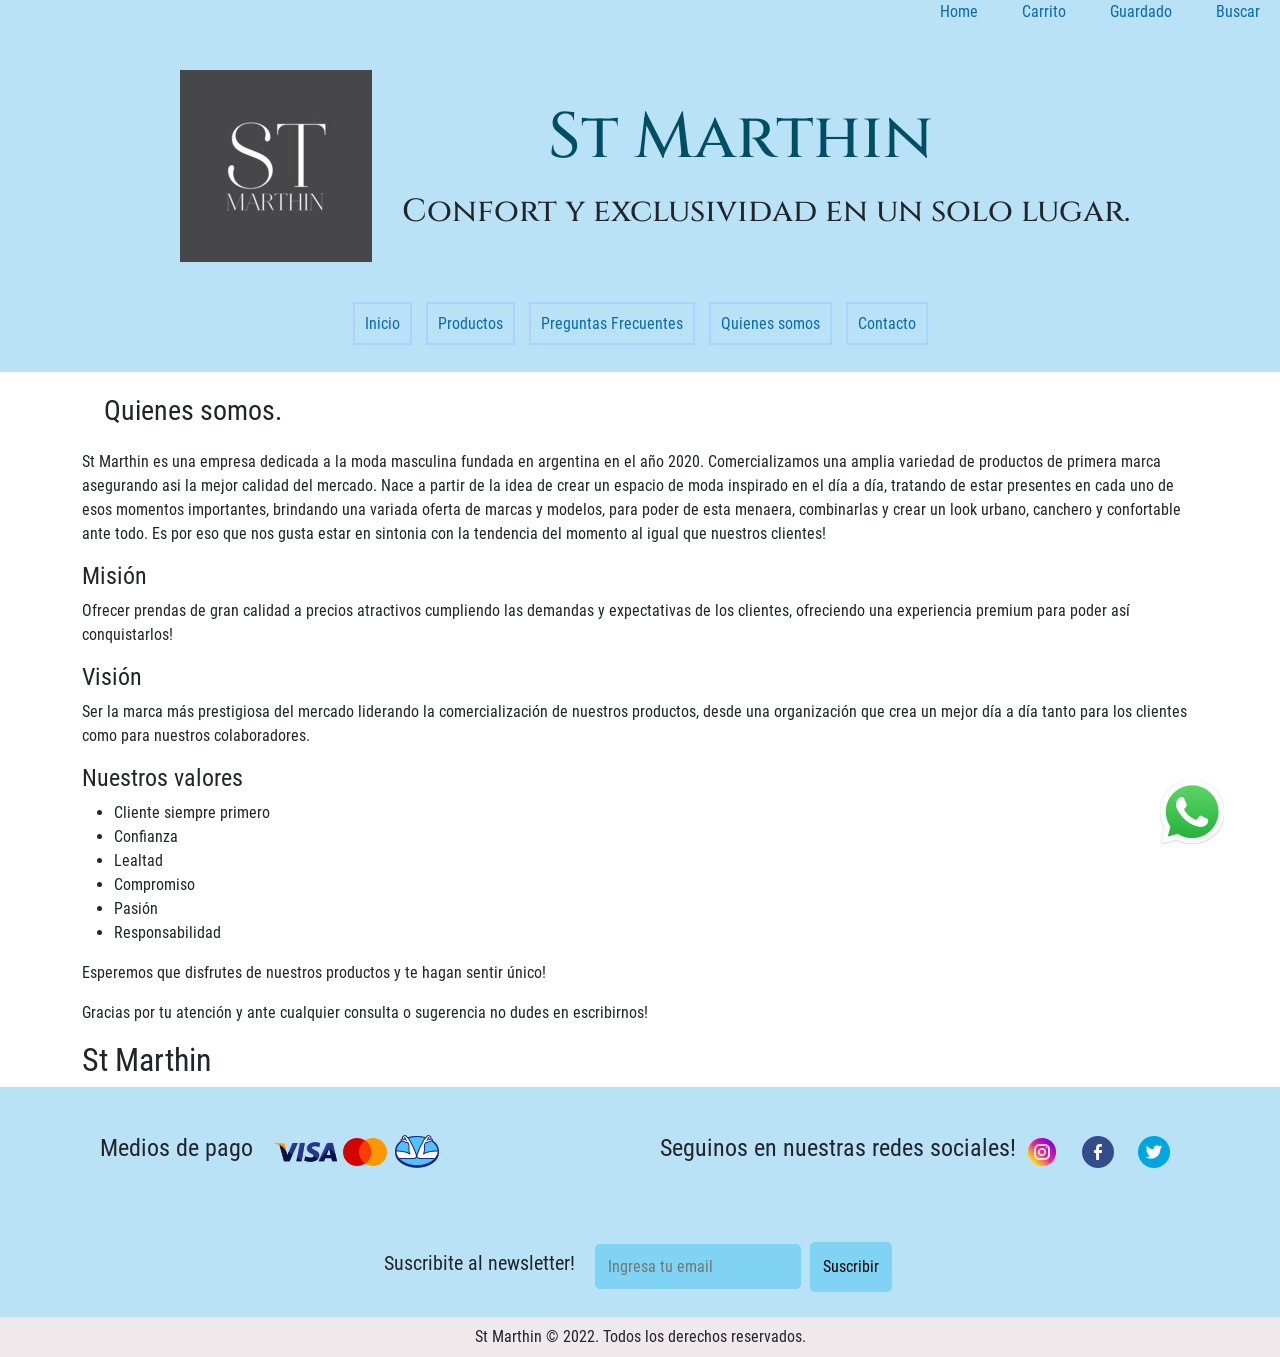
<file: pages/quienes somos.html>
<!DOCTYPE html>
<html lang="en">

<head>
    <meta charset="UTF-8">
    <meta http-equiv="X-UA-Compatible" content="IE=edge">
    <meta name="viewport" content="width=device-width, initial-scale=1.0">
    <link rel="shortcut icon" href="../img/logo_size_invert.jpg">
    <meta name="description" content="Sitio dedicado a la venta de ropa masculina">
    <meta name="keywords"
        content=" informacion, quienes sosmos, zapatillas, sneakers, ropa masculina, jeans, ropa, nike, adidas, jordan, venta de ropa, moda, moda masculina">
    <title>Quienes somos</title>
    <link href="https://cdn.jsdelivr.net/npm/bootstrap@5.0.2/dist/css/bootstrap.min.css" rel="stylesheet"
        integrity="sha384-EVSTQN3/azprG1Anm3QDgpJLIm9Nao0Yz1ztcQTwFspd3yD65VohhpuuCOmLASjC" crossorigin="anonymous">
    <link rel="stylesheet" href="../css/styles.css">

</head>

<body>

    <section class="primerSeccion">
        <nav class="menu">
            <ul>
                <li> <a href="../index.html">Home</a></li>
                <li>Carrito</li>
                <li>Guardado</li>
                <li>Buscar</li>
            </ul>
        </nav>
        <header class="encabezado">

            <a href="../index.html"><img class="logo" src="../img/logo_size_invert.jpg" alt="logo st marthin"></a>
            <div>
                <p>
                    <h1>St Marthin</h1>
                </p>
                <p>
                    <h2>Confort y exclusividad en un solo lugar.</h2>
                </p>
            </div>
        </header>
        <nav class="menuPrincipal">
            <ul class="menuprincipal">
                <li class="home"><a href="../index.html">Inicio</a></li>
                <li><a href="../pages/productos.html" target="_blank">Productos</a></li>
                <li> <a href="../pages/Preguntas frecuentes.html" target="_blank">Preguntas Frecuentes</a></li>
                <li> <a href="../pages/quienes somos.html" target="_blank">Quienes somos</a></li>
                <li> <a href="../pages/contacto.html" target="_blank">Contacto</a></li>
            </ul>
        </nav>
    </section>

    <main class="texto container">
        <h3>Quienes somos.</h3>



        <p> St Marthin es una empresa dedicada a la moda masculina fundada en argentina en el año 2020. Comercializamos
            una amplia variedad de productos de primera marca asegurando asi la mejor calidad del mercado. Nace a partir
            de la idea de crear un espacio de moda inspirado en el día a día, tratando de estar presentes en cada uno de
            esos momentos importantes, brindando una variada oferta de marcas y modelos, para poder de esta menaera,
            combinarlas y crear un look urbano, canchero y confortable ante todo. Es por eso que nos gusta estar en
            sintonia con la tendencia del momento al igual que nuestros clientes!</p>

        <p>
            <h4>
                Misión
            </h4>
            Ofrecer prendas de gran calidad a precios atractivos cumpliendo las demandas y expectativas de los clientes,
            ofreciendo una experiencia premium para poder así conquistarlos!
        </p>

        <p>
            <h4>
                Visión
            </h4>

            Ser la marca más prestigiosa del mercado liderando la comercialización de nuestros productos, desde una organización que crea un mejor día a día tanto para los clientes como para nuestros colaboradores.
        </p>

        <p>
            <h4>
                Nuestros valores
            </h4>

            <ul>
                <li>Cliente siempre primero</li>
                <li>Confianza</li>
                <li>Lealtad</li>
                <li>Compromiso</li>
                <li>Pasión</li>
                <li>Responsabilidad</li>
            </ul>
        </p>

        <p>
            Esperemos que disfrutes de nuestros productos y te hagan sentir único!</p>

        <p>Gracias por tu atención y ante cualquier consulta o sugerencia no dudes en escribirnos!</p>

        <h2>St Marthin</h2>

    </main>

    <footer>
        <div class="pagos">
            <h4>Medios de pago</h4>
            <div class="iconoss">
                <img src="../img/visa.png" alt="visa">
                <img src="../img/mastercard (1).png" alt="mastercard">
                <img src="../img/mercadopago.png" alt="mercadopago">
            </div>
        </div>


        <div class="redes">
            <h4>Seguinos en nuestras redes sociales!</h4>
            <div class="iconos">
                <a href="https://www.instagram.com" target="blank"> <img src="../img/instagram32px.png"
                        alt="instagram"></a>
                <a href="https://www.facebook.com" target="blank"><img src="../img/facebook32px.png" alt="facebook"></a>
                <a href="https://twitter.com" target="blank"><img src="../img/twitter32px.png" alt="twitter"></a>
            </div>
        </div>

        <div class="newslatter">
            <p>
                <h5>Suscribite al newsletter! </h5>
            </p>
            <div><input class="inputNews" type="email" placeholder="Ingresa tu email">
                <button class="news" type="submit"> Suscribir </button></div>
        </div>


        <div class="derechos">
            <h6>
                St Marthin © 2022. Todos los derechos reservados.
            </h6>
        </div>
        <div class="whatsapp">
            <a class="boton" href="https://www.whatsapp.com/?lang=es" target="_blank">
                <img src="/img/whatsapp (3).png" alt="wpp">
            </a>
        </div>

    </footer>



    <script src="https://cdn.jsdelivr.net/npm/bootstrap@5.0.2/dist/js/bootstrap.bundle.min.js"
        integrity="sha384-MrcW6ZMFYlzcLA8Nl+NtUVF0sA7MsXsP1UyJoMp4YLEuNSfAP+JcXn/tWtIaxVXM" crossorigin="anonymous">
    </script>

</body>

</html>
</file>
<file: css/styles.css>
* {
  margin: 0;
  padding: 0;
  box-sizing: border-box; }

footer {
  height: auto;
  background-color: #bae2f6;
  font-family: Roboto-Regular;
  display: grid;
  grid-template-areas: "pagos redes" "newslatter newslatter" "derechos derechos"; }
  footer .pagos {
    height: 130px;
    grid-area: pagos;
    display: flex;
    justify-content: center;
    align-items: center; }
    footer .pagos .iconoss {
      padding: 20px; }
      footer .pagos .iconoss :hover {
        transform: scale(1.25); }
  footer .redes {
    height: 130px;
    grid-area: redes;
    display: flex;
    justify-content: center;
    align-items: center; }
    footer .redes .iconos a {
      padding: 10px; }
      footer .redes .iconos a :hover {
        transform: scale(1.25); }
  footer .newslatter {
    width: 100%;
    height: 100px;
    grid-area: newslatter;
    display: flex;
    justify-content: center;
    align-items: center; }
    footer .newslatter .news, footer .newslatter .inputNews {
      background-color: #80d3f2;
      height: 50%;
      margin-right: 5px;
      border: 3px solid #80d3f2;
      border-radius: 5px;
      padding: 10px; }
    footer .newslatter h5 {
      margin-right: 20px; }
  footer .derechos {
    background-color: #EFE9EC;
    width: 100%;
    height: 40px;
    padding: 10px;
    display: flex;
    justify-content: center;
    grid-area: derechos; }

.primerSeccion {
  background-color: #bae2f6;
  width: auto; }
  .primerSeccion .encabezado {
    width: auto;
    height: auto;
    display: flex;
    flex-direction: row;
    justify-content: center;
    align-items: center; }
    .primerSeccion .encabezado h1 {
      color: #004E64;
      font-size: 400%;
      font-family: Cinzel;
      margin-left: 20%; }
    .primerSeccion .encabezado h2 {
      font-family: Cinzel; }
  .primerSeccion .logo {
    width: auto;
    padding: 30px 30px 30px 30px; }
  .primerSeccion .oferta {
    width: 100%;
    height: 50px;
    display: flex;
    padding-top: 10px;
    justify-content: center;
    align-items: center;
    font-family: Roboto-Regular;
    font-size: 1.5rem; }
    .primerSeccion .oferta div {
      display: inline-block;
      margin: 0 0.5rem;
      animation: heartBeat;
      animation-duration: 2s;
      animation-iteration-count: infinite; }
  .primerSeccion .menu {
    height: 40px;
    display: flex;
    justify-content: flex-end;
    align-items: center; }
    .primerSeccion .menu li {
      display: inline;
      padding: 10px 10px 10px 10px;
      margin: 10px 10px 10px 10px;
      font-family: Roboto-Regular;
      color: #0b6aaa; }
      .primerSeccion .menu li a {
        color: #0b6aaa; }
  .primerSeccion .menuPrincipal {
    display: flex;
    flex-direction: row;
    justify-content: center; }
    .primerSeccion .menuPrincipal .menuprincipal {
      padding: 20px;
      text-align: center; }
      .primerSeccion .menuPrincipal .menuprincipal li {
        display: inline;
        padding: 10px;
        margin: 5px 5px 5px 5px;
        border: 2px solid #A9D3FF; }
        .primerSeccion .menuPrincipal .menuprincipal li a {
          color: #0b6aaa; }
      .primerSeccion .menuPrincipal .menuprincipal :hover {
        border-radius: 5px;
        background-image: linear-gradient(to left, white, #C4DCE9); }

@media screen and (max-width: 720px) {
  * {
    margin: 0;
    padding: 0;
    box-sizing: border-box; }
  body .primerSeccion {
    width: auto; }
    body .primerSeccion .oferta {
      display: none; }
    body .primerSeccion .menu {
      justify-content: center; }
      body .primerSeccion .menu ul {
        padding: 0px;
        margin-top: 20px; }
        body .primerSeccion .menu ul a {
          text-decoration: none;
          color: #0b6aaa; }
    body .primerSeccion .encabezado {
      text-align: center;
      flex-direction: column;
      flex-wrap: wrap; }
      body .primerSeccion .encabezado .logo {
        height: 80%;
        width: 80%; }
      body .primerSeccion .encabezado h1 {
        margin: 0px;
        font-size: 40px; }
      body .primerSeccion .encabezado h2 {
        font-size: 18px; }
    body .primerSeccion .menuprincipal {
      width: 100%;
      display: flex;
      justify-content: center;
      flex-wrap: nowrap; }
      body .primerSeccion .menuprincipal li a {
        color: #0b6aaa;
        height: 100%;
        display: flex;
        flex-direction: column;
        justify-content: center;
        align-items: center; }
      body .primerSeccion .menuprincipal .home {
        display: none; }
  body .container {
    width: auto; }
    body .container .link {
      width: auto; }
      body .container .link .cambio {
        width: auto;
        height: auto; }
        body .container .link .cambio div {
          height: 100%; }
          body .container .link .cambio div h5 {
            font-size: 15px;
            text-align: center;
            margin: 8px 0px; }
    body .container .ofert {
      width: 100%;
      height: 100%; }
      body .container .ofert .gird {
        width: 100%;
        height: 100%;
        display: flex;
        flex-direction: column;
        justify-content: center;
        align-items: center; }
        body .container .ofert .gird .posi1 {
          width: auto;
          padding: 0px;
          display: flex;
          justify-content: center;
          flex-direction: column;
          align-items: center; }
          body .container .ofert .gird .posi1 img {
            width: 100%; }
        body .container .ofert .gird .posi2 {
          width: 100%;
          padding: 0%;
          display: flex;
          flex-direction: column;
          flex-wrap: nowrap;
          justify-content: center;
          align-items: center; }
          body .container .ofert .gird .posi2 img {
            width: 100%;
            margin-top: 15%; }
    body .container .ofertt {
      width: 100%; }
      body .container .ofertt .posi4 {
        display: flex;
        flex-direction: column;
        justify-content: center;
        align-items: center; }
        body .container .ofertt .posi4 img {
          width: 100%; }
    body .container .completa {
      width: 100%;
      display: flex;
      flex-direction: column;
      justify-content: space-evenly; }
      body .container .completa a {
        margin: 10px; }
        body .container .completa a img {
          width: 100%; }
  body section .promos {
    display: flex;
    justify-content: center;
    flex-wrap: wrap; }
    body section .promos .promosBanco {
      width: 60%; }
      body section .promos .promosBanco img {
        width: 100%; }
    body section .promos .container {
      width: 100%; }
      body section .promos .container img {
        width: 100%; }
  body footer {
    width: auto;
    display: flex;
    flex-direction: column;
    grid-template-areas: "pagos" "redes" "derechos" "newslatter"; }
    body footer .pagos {
      height: 100%;
      grid-area: pagos;
      display: flex;
      flex-direction: column;
      justify-content: center;
      align-items: center; }
      body footer .pagos h4 {
        margin-top: 30px; }
      body footer .pagos .iconoss {
        padding: 0px; }
        body footer .pagos .iconoss img {
          margin: 0px 10px; }
    body footer .redes {
      height: 100%;
      grid-area: redes;
      display: flex;
      flex-direction: column;
      justify-content: center;
      align-items: center; }
      body footer .redes .iconos {
        margin-top: 10px; }
    body footer .derechos {
      background-color: #EFE9EC;
      width: 100%;
      padding: 10px;
      display: flex;
      justify-content: center;
      grid-area: derechos; }
    body footer .newslatter {
      height: 100%;
      grid-area: newslatter;
      display: flex;
      flex-direction: column;
      justify-content: center; }
      body footer .newslatter div {
        height: 100%;
        margin-bottom: 20px; }
        body footer .newslatter div h5 {
          margin: 0px; }
        body footer .newslatter div .news, body footer .newslatter div .inputNews {
          height: 100%; }
    body footer .whatsapp {
      position: relative; }
    body footer .boton {
      width: 40px;
      height: 40px;
      position: fixed;
      bottom: 40px;
      right: 40px;
      border-radius: 50px; }
  body .lista {
    margin: 30px;
    text-align: justify; }
  body .texto {
    margin: 30px; }
  body h3 {
    text-align: center; }
  body h2 {
    text-align: center; }
  body .contacto {
    width: 100%; }
    body .contacto .inputContainer {
      width: 100%; } }

@font-face {
  /* una esta fuente es para el header*/
  font-family: MarcellusSc-Regular;
  src: url(../fonts/MarcellusSC-Regular.ttf); }

@font-face {
  font-family: Cinzel;
  src: url(../fonts/Cinzel.ttf); }

/*estas fuentes son para el resto de la pagina combinando sus variantes*/
@font-face {
  font-family: Roboto-Italic;
  src: url(../fonts/Roboto-Italic.ttf); }

@font-face {
  font-family: Roboto-LightItalic;
  src: url(../fonts/Roboto-LightItalic.ttf); }

@font-face {
  font-family: Roboto-Light;
  src: url(../fonts/Roboto-Light.ttf); }

@font-face {
  font-family: Roboto-Regular;
  src: url(../fonts/Roboto-Regular.ttf); }

body {
  background-color: #ffffff;
  width: auto;
  font-family: Roboto-Regular; }
  body nav {
    font-family: Roboto-Regular; }
  body a {
    text-decoration: none; }
  body h3 {
    font-family: Roboto-Regular;
    margin: 2%; }
  body main {
    font-family: Roboto-Regular;
    text-align: left;
    line-height: 1.5; }
  body h4 {
    display: block; }
  body .whatsapp {
    position: relative; }
  body .boton {
    width: 80px;
    height: 80px;
    position: fixed;
    bottom: 40px;
    right: 40px;
    border-radius: 50px; }
  body .titulo {
    margin-top: 40px;
    border-bottom: #b1e2f4 6px solid; }
  body .slider {
    padding: 2%;
    width: 95%;
    margin: auto;
    overflow: hidden; }
    body .slider ul {
      width: 300%;
      display: flex;
      padding: 0;
      animation: cambio 10s infinite;
      animation-direction: alternate; }
    body .slider li {
      width: 100%;
      list-style: none; }
    body .slider img {
      width: 100%; }

@keyframes cambio {
  0% {
    margin-left: 0; }
  30% {
    margin-left: 0; }
  35% {
    margin-left: -100%; }
  65% {
    margin-left: -100%; }
  70% {
    margin-left: -200%; }
  100% {
    margin-left: -200%; } }
  body .link {
    text-decoration: none; }
    body .link .cambio {
      display: flex;
      flex-direction: row;
      justify-content: center;
      height: 100px;
      align-items: center; }
      body .link .cambio div {
        display: flex;
        justify-content: center;
        align-items: center;
        background-color: #b1e2f4;
        margin-top: 20px;
        text-align: center;
        width: 100%;
        height: 80%; }
        body .link .cambio div p {
          padding-top: 15px; }
        body .link .cambio div h5 {
          color: #0b6aaa; }
  body .ofert .gird {
    margin-top: 30px;
    display: grid;
    grid-template-areas: "posi1 posi2 "; }
    body .ofert .gird .posi1 {
      padding-left: 13%;
      grid-area: posi1; }
      body .ofert .gird .posi1 a {
        transition: all 5s; }
      body .ofert .gird .posi1 a :hover {
        box-shadow: 10px 10px 10px rgba(0, 0, 0, 0.2); }
    body .ofert .gird .posi2 {
      padding-right: 7%;
      grid-area: posi2;
      display: grid;
      grid-template-areas: "ofer2 ofer3" "ofer4 ofer5"; }
      body .ofert .gird .posi2 .photo {
        display: flex;
        flex-direction: column;
        justify-content: center;
        align-items: center; }
        body .ofert .gird .posi2 .photo a {
          text-decoration: none;
          color: black; }
      body .ofert .gird .posi2 h5 {
        text-align: center; }
      body .ofert .gird .posi2 h6 {
        padding-top: 5px;
        text-align: center; }
  body .posi4 {
    display: flex;
    justify-content: space-evenly;
    display: grid;
    grid-template-areas: "ofer7 ofer8" "ofer9 ofer10" "ofer11 ofer12"; }
    body .posi4 div {
      padding-top: 20px; }
      body .posi4 div a {
        transition: all 5s; }
      body .posi4 div a :hover {
        box-shadow: 10px 10px 10px rgba(0, 0, 0, 0.2); }
  body .completa {
    display: flex;
    flex-direction: row;
    justify-content: space-evenly; }
    body .completa a {
      transition: all 5s; }
    body .completa a :hover {
      box-shadow: 10px 10px 10px rgba(0, 0, 0, 0.2); }
  body .containerr {
    width: 100%;
    max-width: 1200px;
    display: flex;
    flex-wrap: wrap;
    justify-content: center;
    margin: auto; }
    body .containerr .card {
      width: 330px;
      height: 430px;
      background-color: #d7ecfa;
      border-radius: 8px;
      box-shadow: 0 2px 2px rgba(0, 0, 0, 0.2);
      margin: 20px;
      text-align: center;
      transition: all 0.25s;
      display: flex;
      flex-direction: column;
      justify-content: center;
      align-items: center; }
      body .containerr .card img {
        width: 60%; }
      body .containerr .card h4 {
        font-weight: 600;
        background-color: #80d3f2;
        margin-top: 10px;
        width: 100%; }
      body .containerr .card p {
        padding: 0 1rem;
        font-size: 16px;
        font-weight: 300; }
      body .containerr .card a {
        margin-bottom: 10px;
        font-weight: 500;
        text-decoration: none;
        color: #3498db; }
      body .containerr .card button {
        background-color: aqua;
        border-radius: 5px;
        border-color: aquamarine; }
    body .containerr .card:hover {
      transform: translateY(-15px);
      box-shadow: 0 12px 16px rgba(0, 0, 0, 0.2); }
  body .comprass {
    display: flex;
    align-items: center;
    height: 60px;
    background-color: #80d3f2;
    font-size: 150%;
    padding-left: 20px;
    margin-top: 40px; }
  body .contacto {
    width: 100%;
    display: flex;
    flex-direction: column;
    justify-content: center;
    align-items: center; }
    body .contacto .inputContainer {
      width: 100%; }
    body .contacto .btn {
      background-color: #80d3f2;
      margin: 2px; }
    body .contacto .caja {
      background-color: #80d3f2; }
    body .contacto .terminos {
      margin-top: 1%; }
    body .contacto .inputs {
      display: flex;
      flex-direction: row;
      justify-content: flex-start; }
  body .promos {
    width: 100%;
    max-width: 1200px;
    display: flex;
    flex-wrap: wrap;
    justify-content: center;
    margin-bottom: 40px; }
    body .promos .promosBanco {
      width: 16%;
      height: 100%;
      background-color: white;
      border-radius: 8px;
      box-shadow: 0 2px 2px rgba(0, 0, 0, 0.2);
      margin: 20px;
      text-align: center; }
    body .promos img {
      margin-top: 20px; }
    body .promos h4 {
      margin-top: 30px; }
    body .promos .promo3 {
      width: 50px; }
</file>
